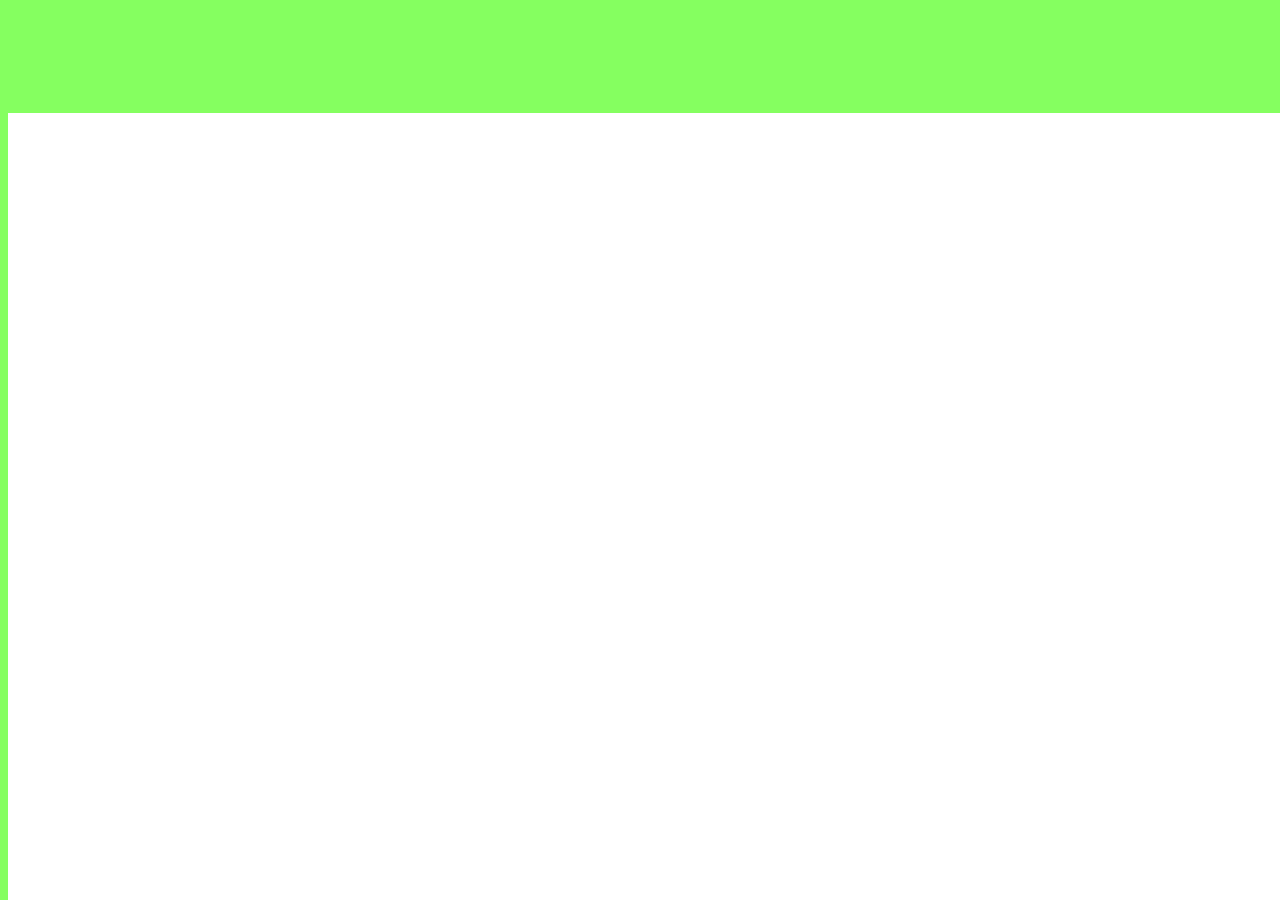
<file: index.html>
<!DOCTYPE html>
<html lang="en">
<head>
    <meta charset="UTF-8">
    <title>sign-up-form</title> 
    <link href="css.css" rel="stylesheet">
</head>
<body>

<div id="loading"></div>

    <div style="border: 1px solid black" class="signUpBody">
        <section>        
            <h2>Sign Up</h2>
            <p>Please fill in this form to create an account</p>
        </section>
            <hr>
        
        <section> 
            <form>
                <label for="name"></label><input type="text" name="firstName" placeholder="First Name" class="inputName">   
                <label for="surname"></label><input type="text" name="surname" placeholder="Last Name" class="inputName">  
                <br>
                <label for="contact"></label><input type="text" name="phoneNumber" placeholder="072 345 6789" class="inputText">
                <br>
                <label for="email"></label><input type="text" name="emailAdress" placeholder="ABC@gmail.com" class="inputText">
                <br>
                <label for="password"></label><input type="text" name="password" placeholder="Password" class="inputText">
                <br>
                <label for="confirmPassword"></label><input type="text" name="confirmPassword" placeholder="Confirm Password" class="inputText">
                <br>
                <button>Sign Up</button>
            </form>        
        </section>  
    </div>

    <div class="p">
        <p>Already have an account? <a href="logIn.html"><b>Login here.</b></a></p>
    </div>
</body>
</html>
</file>
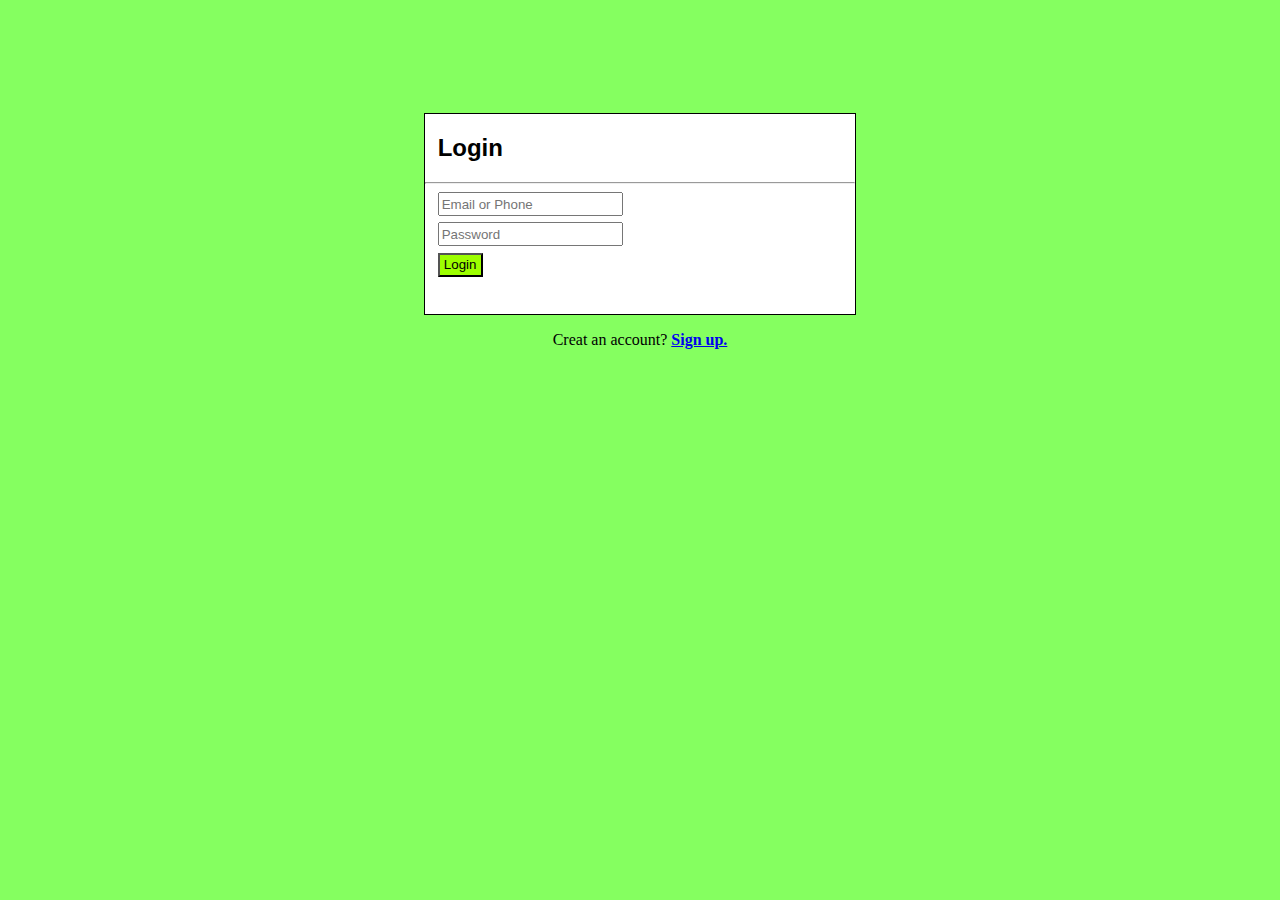
<file: logIn.html>
<!DOCTYPE html>
<html lang="en">
<head>
    <meta charset="UTF-8">
    <title>login</title>
    <link href="css.css" rel="stylesheet">
</head>
<body>
    <div style="border: 1px solid black" class="signUpBody">
        <section>
            <h2>Login</h2>
        </section>
        <hr>

        <section>
            <form>
                <label for="UserName"></label><input type="text" name="Username" placeholder="Email or Phone" class="inputName">
                <br>
                <label for="Password"></label><input type="text" name="Password" placeholder="Password" class="inputName">
                <br>
                <button>Login</button>
            </form>
        </section>
    </div>

    <div class="p">
        <p>Creat an account? <a href="index.html"><b>Sign up.</b></a></p>
    </div>
</body>
</html>
</file>
<file: css.css>
/*sign up form*/
.inputText {
    padding-top: 0.6%;
    padding-bottom: 0.6%;
    padding-right: 4.85cm;
    margin-bottom: 1.5%;
}
.inputName {
    margin-bottom: 1.5%;
    padding-top: 0.6%;
    padding-bottom: 0.6%;
}
button {
    background-color: rgb(157, 255, 0);
    padding-left: 1%;
    padding-right: 1%;
    padding-bottom: 0.6%;
    padding-top: 0.6%;
    margin-bottom: 1cm;
}
body {
    background-color: rgb(133, 255, 96);
}
.signUpBody {
    background-color: white;
    margin-left: 11cm;
    margin-right: 11cm;
    margin-top: 3cm;
}
section{
    padding-left: 3%;
}
h2 {
    font-family: Arial, Helvetica, sans-serif;
    
}
.p {
    text-align: center;
}

/*preloader*/
#loading {
    position: fixed;
    width: 100%;
    height: 100vh;
    background: #fff
    url('https://loading.io/spinner/progress-pie/lg.percent-circular-preloader-gif.gif');
    z-index: 99999;
}


/*login*/
</file>
